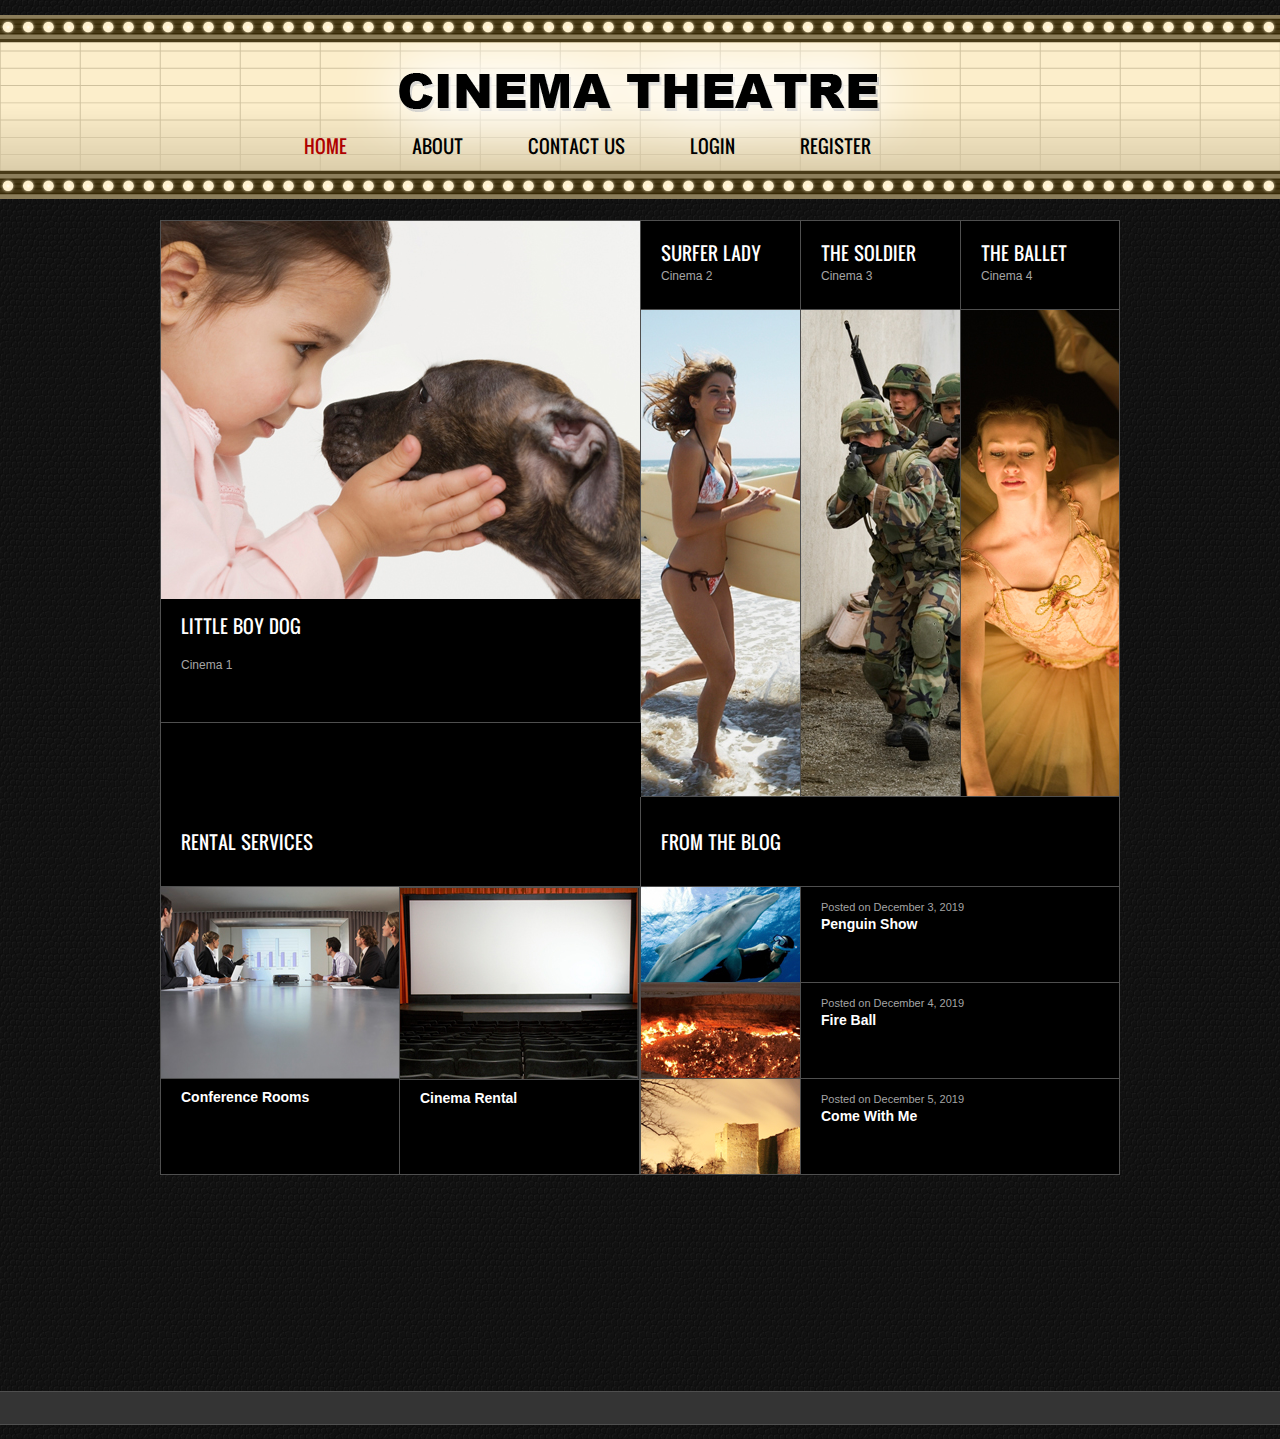
<file: index.html>
<!DOCTYPE html>
<html>
<head>
  <meta charset="UTF-8">
  <title>Cinema Theater</title>
  <link rel="stylesheet" href="css/style.css" type="text/css">
</head>
<body>
  <div id="header">
    <div>
      <a href="index.html" id="logo"><img src="images/logo.png" alt=""></a>
      <ul>
        <li class="selected">
          <a href="index.html">Home</a>
        </li>
        <li>
          <a href="About.html">About</a>
        </li>
        <li>
          <a href="Contact.html">Contact Us</a>
        </li>
        <li>
          <a href="Login.html">Login</a>
        </li>
        <li>
          <a href="Register.html">Register</a>
        </li>
      </ul>
    </div>
  </div>
  <div id="body" class="home">
    <div>
      <div>
        <a href="movies.html"><img src="images/baby-with-dog.jpg" alt=""></a>
        <h2><a href="movies.html">Little Boy Dog</a></h2>
        <p>
          Cinema 1
        </p>
        <a href="movies.html"></a>
      </div>
      <ul>
        <li>
          <h3>Surfer Lady</h3>
          <span>Cinema 2</span> <a href="movies.html"><img src="images/surfer.jpg" alt=""></a>
        </li>
        <li>
          <h3>The Soldier</h3>
          <span>Cinema 3</span> <a href="movies.html"><img src="images/soldiers.jpg" alt=""></a>
        </li>
        <li>
          <h3>The Ballet</h3>
          <span>Cinema 4</span> <a href="movies.html"><img src="images/ballet-dancer.jpg" alt=""></a>
        </li>
      </ul>
    </div>
    <div>
      <div>
        <h3><a href="rentals.html">Rental Services</a></h3>
        <ul>
          <li>
            <a href="rentals.html"><img src="images/conference.jpg" alt=""></a>
            <h4>Conference Rooms</h4>
            <p>
              
            </p>
          </li>
          <li>
            <a href="rentals.html"><img src="images/cinema.jpg" alt=""></a>
            <h4>Cinema Rental</h4>
            <p>
              
            </p>
          </li>
        </ul>
      </div>
      <div>
        <h3><a href="blog.html">From The Blog</a></h3>
        <ul>
          <li>
            <a href="blog.html"><img src="images/trainor.jpg" alt=""></a>
            <div>
              <span>Posted on December 3, 2019 </span>
              <h4>Penguin Show</h4>
              <p>
                
              </p>
            </div>
          </li>
          <li>
            <a href="blog.html"><img src="images/lava.jpg" alt=""></a>
            <div>
              <span>Posted on December 4, 2019</span>
              <h4>Fire Ball</h4>
              <p>
                
              </p>
            </div>
          </li>
          <li>
            <a href="blog.html"><img src="images/castle.jpg" alt=""></a>
            <div>
              <span>Posted on December 5, 2019</span>
              <h4>Come With Me</h4>
              <p>
                
              </p>
            </div>
          </li>
        </ul>
      </div>
    </div>
  </div>
  <div id="footer">
    
    </div>
  </div>
</body>
</html>
</file>
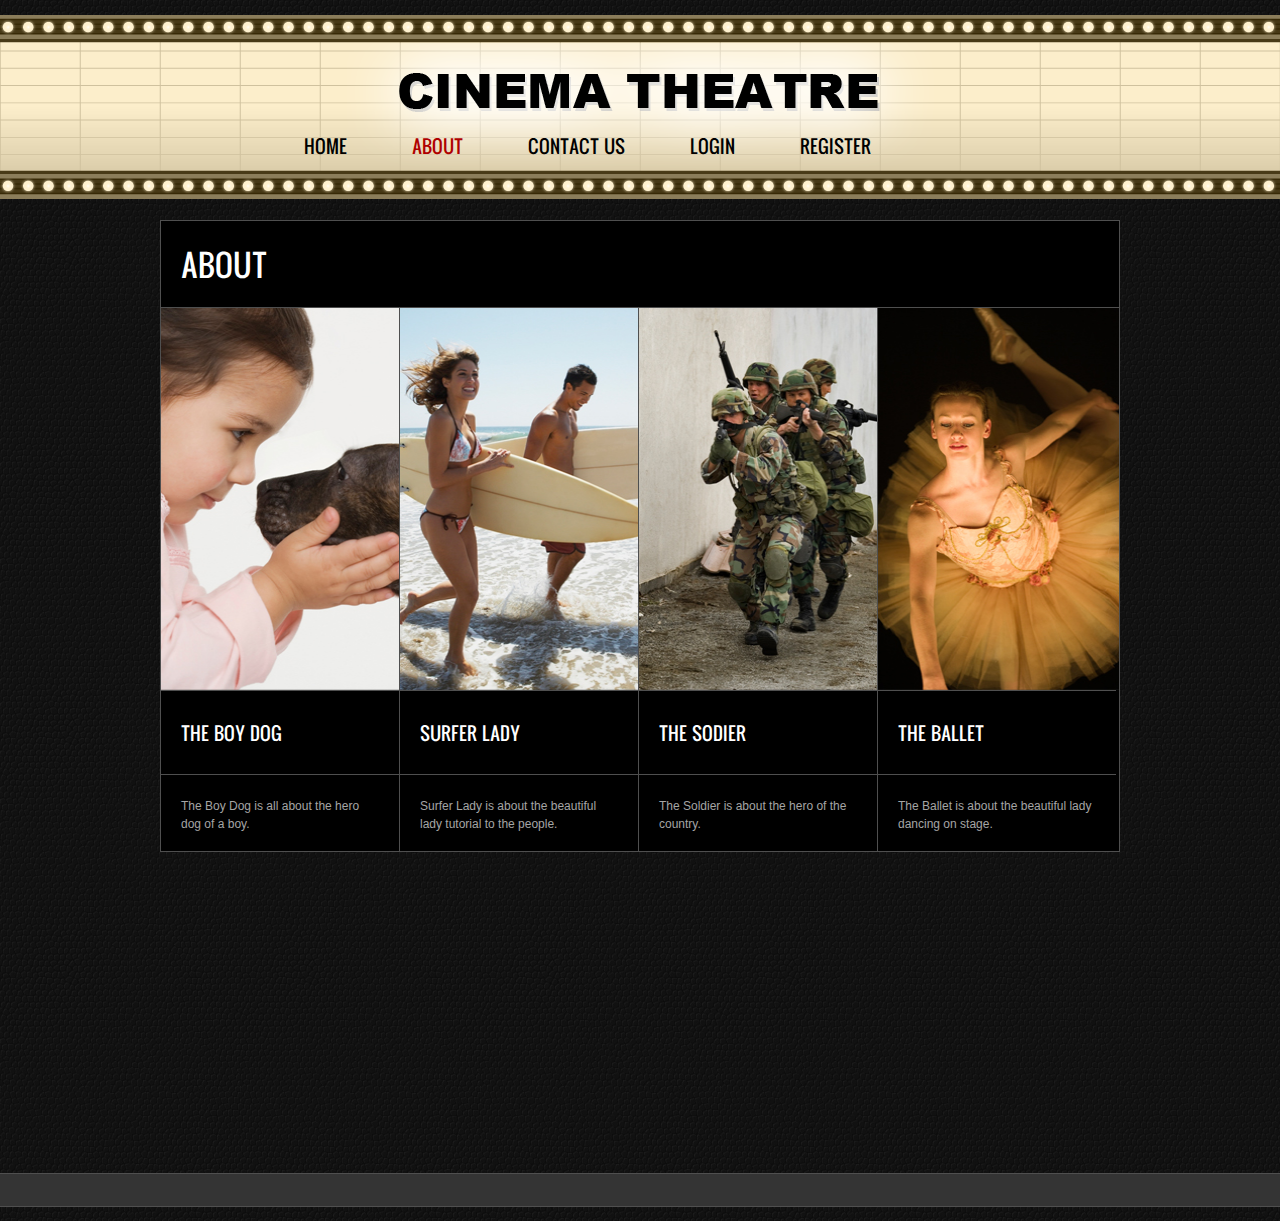
<file: About-details.html>
<!DOCTYPE html>
<html>
<head>
	<meta charset="UTF-8">
	<title>About-details </title>
	<link rel="stylesheet" href="css/style.css" type="text/css">
</head>
<body>
	<div id="header">
		<div>
			<a href="index.html" id="logo"><img src="images/logo.png" alt=""></a>
			<ul>
				<li>
					<a href="index.html">Home</a>
				</li>
				<li class="selected">
					<a href="About.html">About</a>
				<li>
					<a href="Contact.html">Contact Us</a>
				</li>
				<li>
					<a href="Login.html">Login</a>
				</li>
				<li>
					<a href="Register.html">Register</a>
				</li>
				
			</ul>
		</div>
	</div>
	<div id="body" class="movies">
		<h2>About</h2>
		<ul>
			<li>
				<a href="movie-details.html"><img src="images/baby-with-dog2.jpg" alt=""></a>
				<h3>The Boy Dog</h3>
				<p>
					The Boy Dog is all about the hero dog of a boy.
				</p>
				
			</li>
			<li>
				<a href="movie-details.html"><img src="images/surfers.jpg" alt=""></a>
				<h3>Surfer Lady</h3>
				<p>
					Surfer Lady is about the beautiful lady tutorial to the people.
				</p>
				
			</li>
			<li>
				<a href="movie-details.html"><img src="images/soldiers2.jpg" alt=""></a>
				<h3>The Sodier</h3>
				<p>
					The Soldier is about the hero of the country.
				</p>
				
			</li>
			<li>
				<a href="movie-details.html"><img src="images/ballet-dancer2.jpg" alt=""></a>
				<h3>The Ballet</h3>
				<p>
					The Ballet is about the beautiful lady dancing on stage.
				</p>
			
			</li>
		</ul>
	</div>
	<div id="footer">
		
	</div>
</body>
</html>
</file>
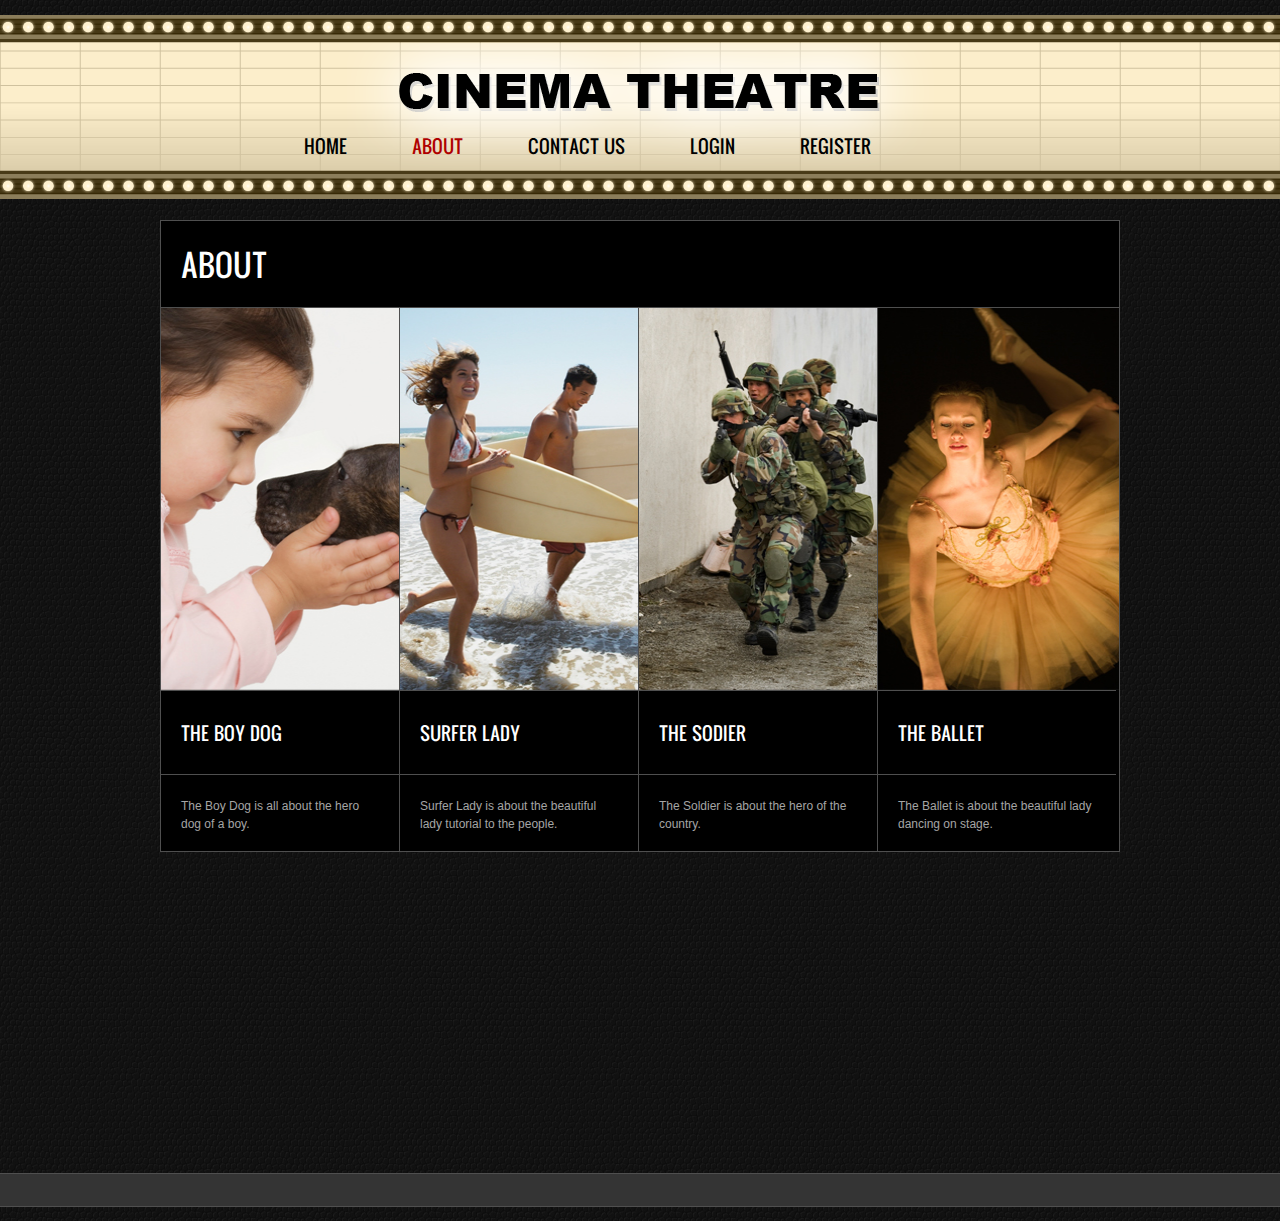
<file: About.html>
<!DOCTYPE html>
<html>
<head>
	<meta charset="UTF-8">
	<title>About </title>
	<link rel="stylesheet" href="css/style.css" type="text/css">
</head>
<body>
	<div id="header">
		<div>
			<a href="index.html" id="logo"><img src="images/logo.png" alt=""></a>
			<ul>
				<li>
					<a href="index.html">Home</a>
				</li>
				<li class="selected">
					<a href="About.html">About</a>
				<li>
					<a href="Contact.html">Contact Us</a>
				</li>
				<li>
					<a href="login.html">Login</a>
				</li>
				<li>
					<a href="Register.html">Register</a>
				</li>
				
			</ul>
		</div>
	</div>
	<div id="body" class="movies">
		<h2>About</h2>
		<ul>
			<li>
				<a href="movie-details.html"><img src="images/baby-with-dog2.jpg" alt=""></a>
				<h3>The Boy Dog</h3>
				<p>
					The Boy Dog is all about the hero dog of a boy.
				</p>
				
			</li>
			<li>
				<a href="movie-details.html"><img src="images/surfers.jpg" alt=""></a>
				<h3>Surfer Lady</h3>
				<p>
					Surfer Lady is about the beautiful lady tutorial to the people.
				</p>
				
			</li>
			<li>
				<a href="movie-details.html"><img src="images/soldiers2.jpg" alt=""></a>
				<h3>The Sodier</h3>
				<p>
					The Soldier is about the hero of the country.
				</p>
				
			</li>
			<li>
				<a href="movie-details.html"><img src="images/ballet-dancer2.jpg" alt=""></a>
				<h3>The Ballet</h3>
				<p>
					The Ballet is about the beautiful lady dancing on stage.
				</p>
			
			</li>
		</ul>
	</div>
	<div id="footer">
		
	</div>
</body>
</html>
</file>
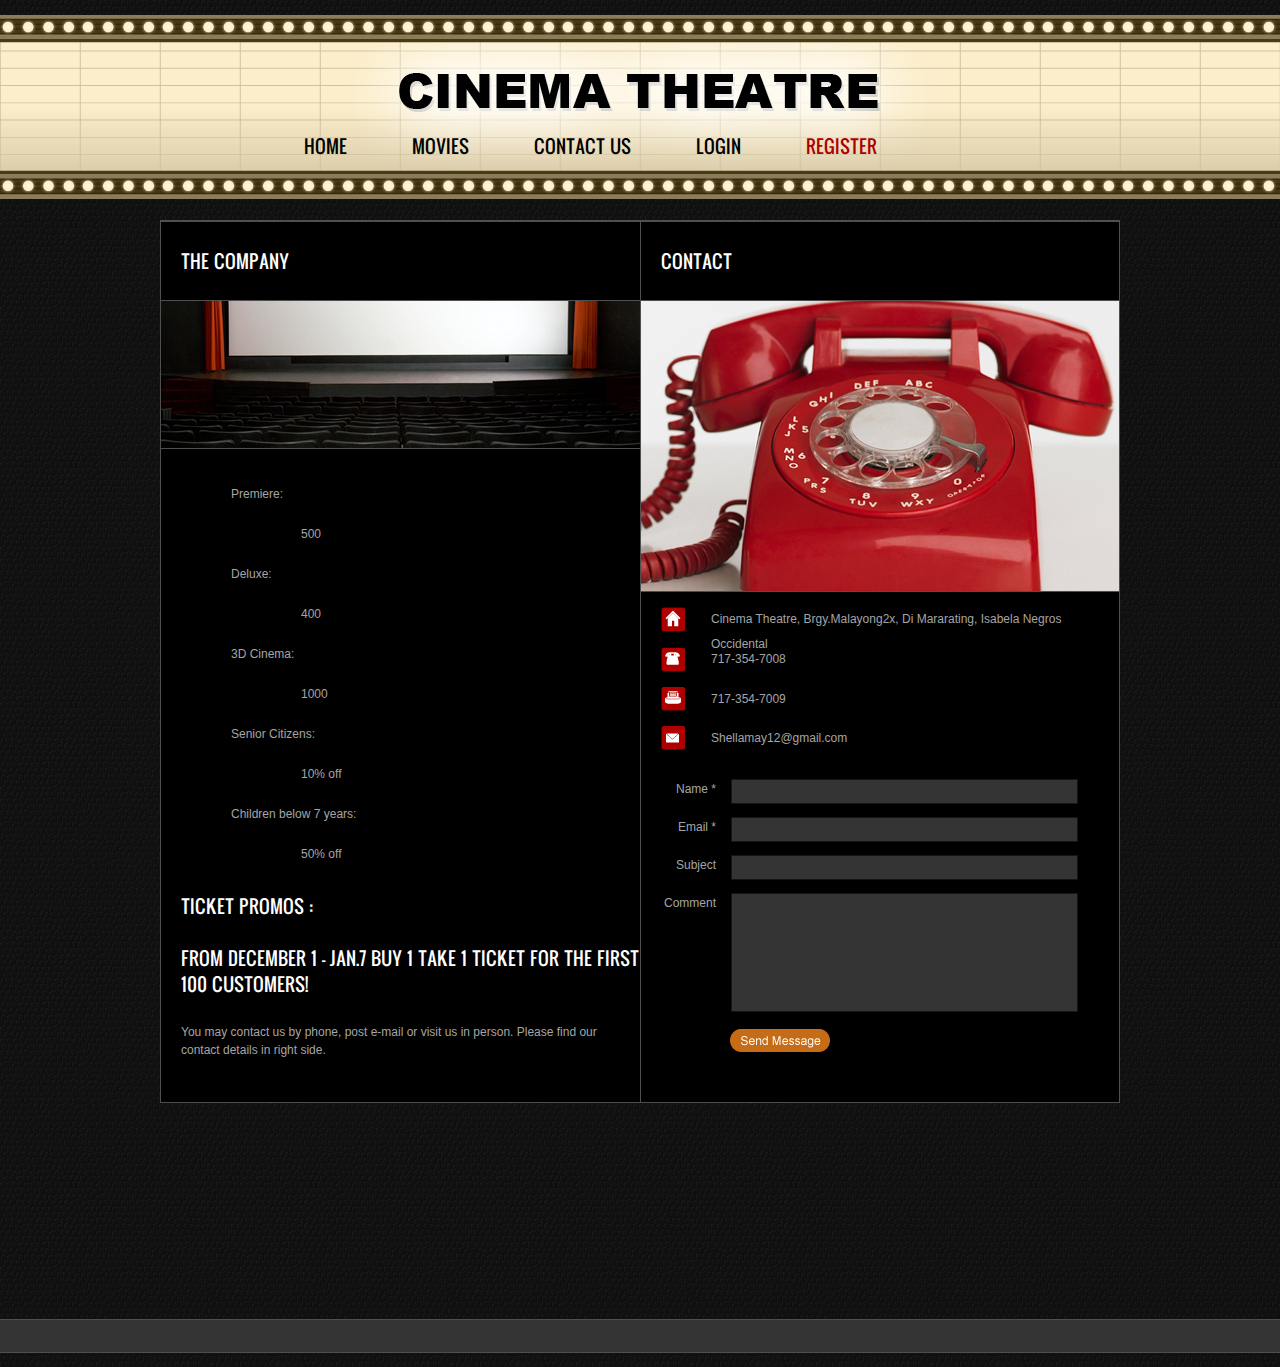
<file: Contact.html>
<!DOCTYPE html>
<html>
<head>
	<meta charset="UTF-8">
	<title>Contact </title>
	<link rel="stylesheet" href="css/style.css" type="text/css">
</head>
<body>
	<div id="header">
		<div>
			<a href="index.html" id="logo"><img src="images/logo.png" alt=""></a>
			<ul>
				<li>
					<a href="index.html">Home</a>
				</li>
				<li>
					<a href="About.html">Movies</a>
				</li>
				<li>
					<a href="Contact.html">Contact Us</a>
				</li>
				<li>
					<a href="login.html">Login</a>
				</li>
				<li class="selected">
					<a href="Register.html">Register</a>
				</li>
			</ul>
		</div>
	</div>
	<div id="body" class="about">
		<div>
			<div>
				<h4>The Company</h4>
				<img src="images/cinema4.jpg" alt=""
				<h3>Ticket Pricing</h3>
				<span>Premiere: <span>500</span></span> <span>Deluxe: <span>400</span></span> <span>3D Cinema: <span>1000</span></span> <span>Senior Citizens: <span>10% off</span></span> <span>Children below 7 years: <span>50% off</span></span>
				<h4>Ticket Promos :</h4>
				<h4>From December 1 - Jan.7 Buy 1 take 1 ticket for the first 100 customers!</h4>
				<p>
					You may contact us by phone, post e-mail or visit us in person.
					Please find our contact details in right side.
					
				</p>
				
			</div>
			<div>
				<h4>Contact</h4>
				<img src="images/retro-telephone.jpg" alt=""> <span class="address">Cinema Theatre, Brgy.Malayong2x, Di Mararating, Isabela Negros Occidental</span> <span class="phone-num">717-354-7008</span> <span class="fax-num">717-354-7009</span> <span class="email">Shellamay12@gmail.com</span>
				<form action="index.html">
					<label for="name"><span>Name *</span>
						<input type="text" id="name">
					</label>
					<label for="email"><span>Email *</span>
						<input type="text" id="email">
					</label>
					<label for="subject"><span>Subject</span>
						<input type="text" id="subject">
					</label>
					<label for="comment"><span class="comment">Comment</span>
						<textarea name="comment" id="comment" cols="30" rows="10"></textarea>
					</label>
					<input type="submit" value="">
				</form>
			</div>
		</div>
	</div>
	<div id="footer">
		
		</div>
	</div>
</body>
</html>
</file>
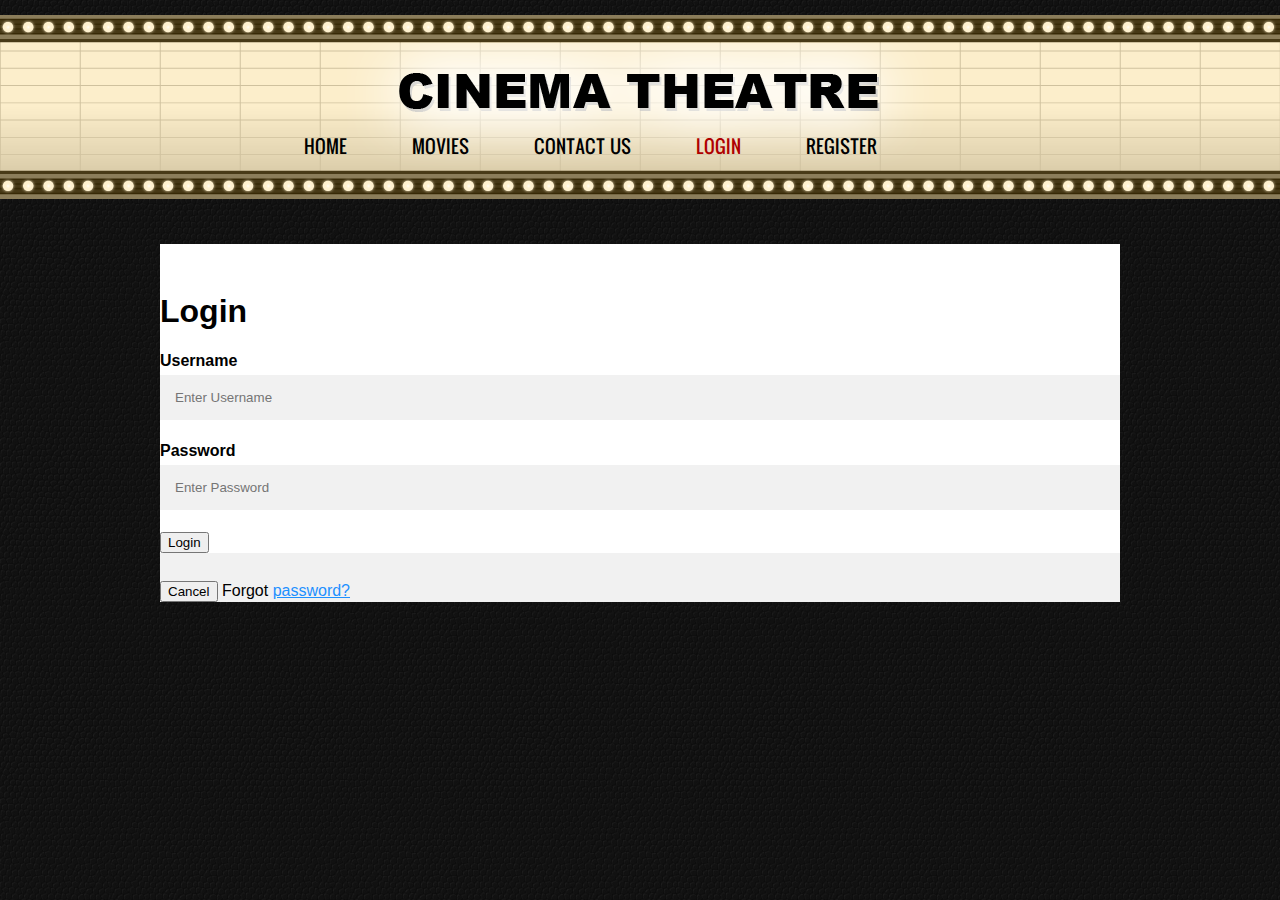
<file: Login.html>
<!DOCTYPE>
<html>
<head>
	<meta charset="UTF-8">
	<title>Login </title>
	<link rel="stylesheet" href="css/style.css" type="text/css">
</head>
<body>
	<div id="header">
		<div>
			<a href="index.html" id="logo"><img src="images/logo.png" alt=""></a>
			<ul>
				<li>
					<a href="index.html">Home</a>
				</li>
				<li>
					<a href="About.html">Movies</a>
				</li>
				<li>
					<a href="Contact.html">Contact Us</a>
				</li>
				<li class="selected">
					<a href="Login.html">Login</a>
				</li>
				<li>
					<a href="Register.html">Register</a>
				</li>
			</ul>
		</div>
<br><br><br><br>
<style>
body {
  font-family: Arial, Helvetica, sans-serif;
  background-color: Black;
}

* {
  box-sizing: border-box;
}

/* Add padding to containers */
.container {
  padding: 16px;
  background-color: white;
}

/* Full-width input fields */
input[type=text], input[type=password] {
  width: 100%;
  padding: 15px;
  margin: 5px 0 22px 0;
  display: inline-block;
  border: none;
  background: #f1f1f1;
}

input[type=text]:focus, input[type=password]:focus {
  background-color: #ddd;
  outline: none;
}

/* Overwrite default styles of hr */
hr {
  border: 1px solid #f1f1f1;
  margin-bottom: 25px;
}

/* Set a style for the submit button */
.registerbtn {
  background-color: #4CAF50;
  color: white;
  padding: 16px 20px;
  margin: 8px 0;
  border: none;
  cursor: pointer;
  width: 100%;
  opacity: 0.9;
}

.registerbtn:hover {
  opacity: 1;
}

/* Add a blue text color to links */
a {
  color: dodgerblue;
}

/* Set a grey background color and center the text of the "sign in" section */
.signin {
  background-color: #f1f1f1;
  text-align: center;
}
</style>
</head>
<body>

<form action="/action_page.php">
  <div class="container">
  	 <h1>Login</h1>
    <label for="uname"><b>Username</b></label>
    <input type="text" placeholder="Enter Username" name="uname" required>

    <label for="psw"><b>Password</b></label>
    <input type="password" placeholder="Enter Password" name="psw" required>
        
    <button type="submit">Login</button>
    
  </div>

  <div class="container" style="background-color:#f1f1f1">
    <button type="button" class="cancelbtn">Cancel</button>
    <span class="psw">Forgot <a href="#">password?</a></span>
  </div>
 
</form>

</body>
</html>
</file>
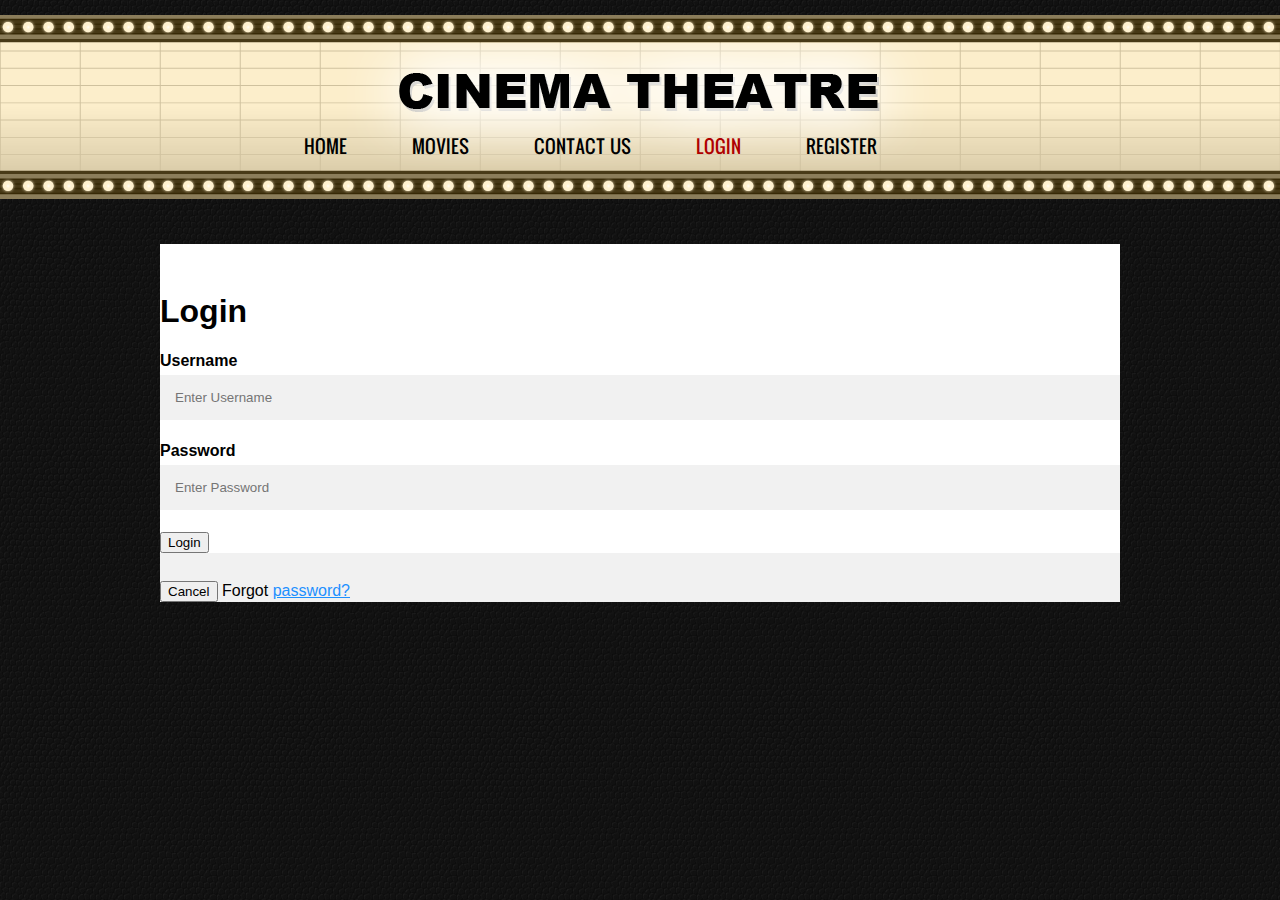
<file: login.html>
<!DOCTYPE>
<html>
<head>
	<meta charset="UTF-8">
	<title>Login </title>
	<link rel="stylesheet" href="css/style.css" type="text/css">
</head>
<body>
	<div id="header">
		<div>
			<a href="index.html" id="logo"><img src="images/logo.png" alt=""></a>
			<ul>
				<li>
					<a href="index.html">Home</a>
				</li>
				<li>
					<a href="About.html">Movies</a>
				</li>
				<li>
					<a href="Contact.html">Contact Us</a>
				</li>
				<li class="selected">
					<a href="login.html">Login</a>
				</li>
				<li>
					<a href="Register.html">Register</a>
				</li>
			</ul>
		</div>
<br><br><br><br>
<style>
body {
  font-family: Arial, Helvetica, sans-serif;
  background-color: Black;
}

* {
  box-sizing: border-box;
}

/* Add padding to containers */
.container {
  padding: 16px;
  background-color: white;
}

/* Full-width input fields */
input[type=text], input[type=password] {
  width: 100%;
  padding: 15px;
  margin: 5px 0 22px 0;
  display: inline-block;
  border: none;
  background: #f1f1f1;
}

input[type=text]:focus, input[type=password]:focus {
  background-color: #ddd;
  outline: none;
}

/* Overwrite default styles of hr */
hr {
  border: 1px solid #f1f1f1;
  margin-bottom: 25px;
}

/* Set a style for the submit button */
.registerbtn {
  background-color: #4CAF50;
  color: white;
  padding: 16px 20px;
  margin: 8px 0;
  border: none;
  cursor: pointer;
  width: 100%;
  opacity: 0.9;
}

.registerbtn:hover {
  opacity: 1;
}

/* Add a blue text color to links */
a {
  color: dodgerblue;
}

/* Set a grey background color and center the text of the "sign in" section */
.signin {
  background-color: #f1f1f1;
  text-align: center;
}
</style>
</head>
<body>

<form action="/action_page.php">
  <div class="container">
  	 <h1>Login</h1>
    <label for="uname"><b>Username</b></label>
    <input type="text" placeholder="Enter Username" name="uname" required>

    <label for="psw"><b>Password</b></label>
    <input type="password" placeholder="Enter Password" name="psw" required>
        
    <button type="submit">Login</button>
    
  </div>

  <div class="container" style="background-color:#f1f1f1">
    <button type="button" class="cancelbtn">Cancel</button>
    <span class="psw">Forgot <a href="#">password?</a></span>
  </div>
 
</form>

</body>
</html>
</file>
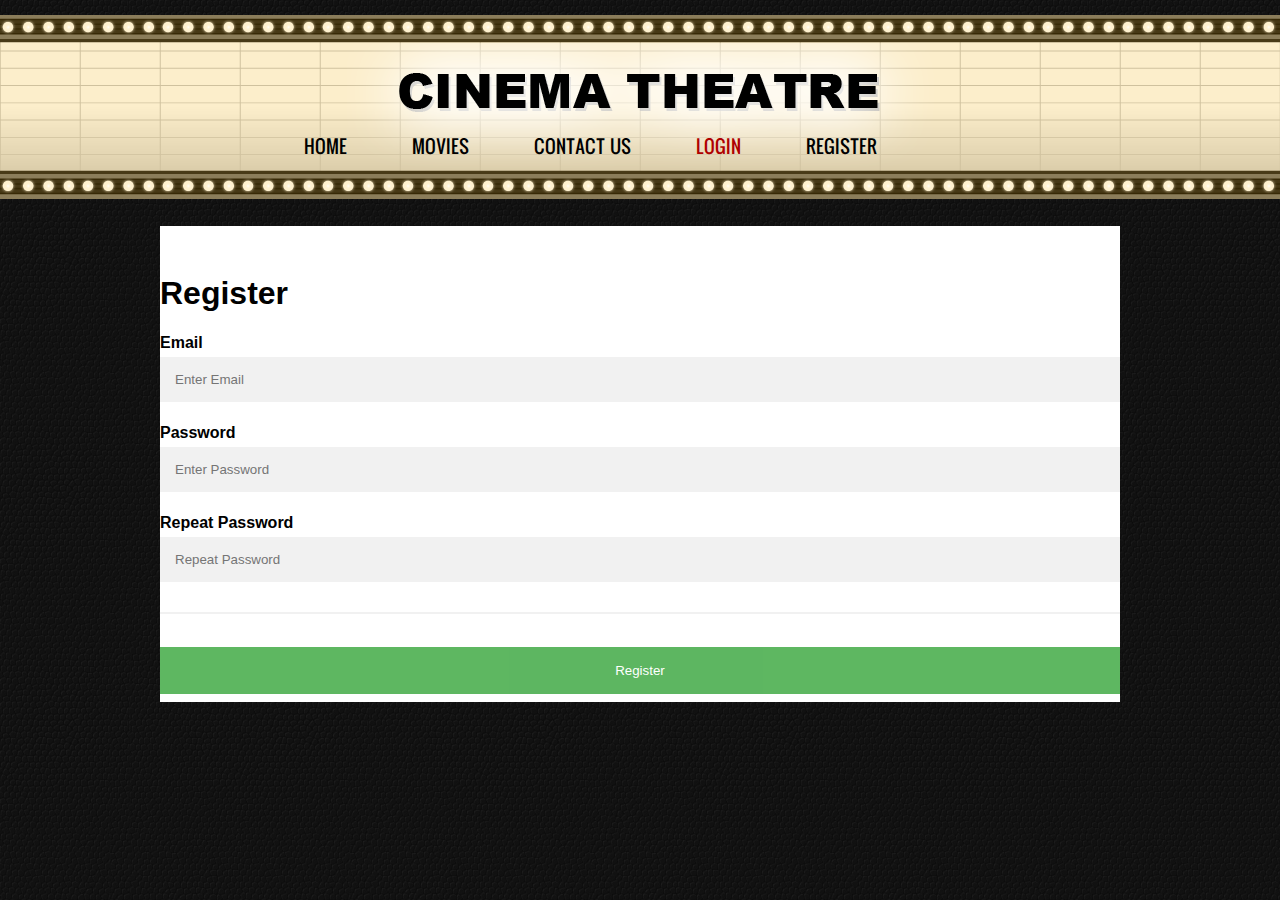
<file: Register.html>
<!DOCTYPE>
<html>
<head>
	<meta charset="UTF-8">
	<title> Register </title>
	<link rel="stylesheet" href="css/style.css" type="text/css">
</head>
<body>
	<div id="header">
		<div>
			<a href="index.html" id="logo"><img src="images/logo.png" alt=""></a>
			<ul>
				<li>
					<a href="index.html">Home</a>
				</li>
				<li>
					<a href="About.html">Movies</a>
				</li>
				<li>
					<a href="Contact.html">Contact Us</a>
				</li>
				<li class="selected">
					<a href="Login.html">Login</a>
				</li>
				<li>
					<a href="Register.html">Register</a>
				</li>
			</ul>
		</div>

<br><br><br>
<style>
body {
  font-family: Arial, Helvetica, sans-serif;
  background-color: black;
}

* {
  box-sizing: border-box;
}

/* Add padding to containers */
.container {
  padding: 16px;
  background-color: white;
}

/* Full-width input fields */
input[type=text], input[type=password] {
  width: 100%;
  padding: 15px;
  margin: 5px 0 22px 0;
  display: inline-block;
  border: none;
  background: #f1f1f1;
}

input[type=text]:focus, input[type=password]:focus {
  background-color: #ddd;
  outline: none;
}

/* Overwrite default styles of hr */
hr {
  border: 1px solid #f1f1f1;
  margin-bottom: 25px;
}

/* Set a style for the submit button */
.registerbtn {
  background-color: #4CAF50;
  color: white;
  padding: 16px 20px;
  margin: 8px 0;
  border: none;
  cursor: pointer;
  width: 100%;
  opacity: 0.9;
}

.registerbtn:hover {
  opacity: 1;
}

/* Add a blue text color to links */
a {
  color: dodgerblue;
}

/* Set a grey background color and center the text of the "sign in" section */
.signin {
  background-color: #f1f1f1;
  text-align: center;
}
</style>
</head>
<body>

<form action="/action_page.php">
  <div class="container">
    <h1>Register</h1>

   

    <label for="email"><b>Email</b></label>
    <input type="text" placeholder="Enter Email" name="email" required>

    <label for="psw"><b>Password</b></label>
    <input type="password" placeholder="Enter Password" name="psw" required>

    <label for="psw-repeat"><b>Repeat Password</b></label>
    <input type="password" placeholder="Repeat Password" name="psw-repeat" required>
    <hr>
    

    <button type="submit" class="registerbtn">Register</button>
  </div>
  
 
</form>

</body>
</html>
</file>
<file: css/style.css>
@font-face {
	font-family: 'oswaldregular';
	src: url('../fonts/oswald-webfont.eot');
	src: url('../fonts/oswald-webfont.eot?#iefix') format('embedded-opentype'),  url('../fonts/oswald-webfont.woff') format('woff'),  url('../fonts/oswald-webfont.ttf') format('truetype'),  url('../fonts/oswald-webfont.svg#oswaldregular') format('svg');
	font-weight: normal;
	font-style: normal;
}
/*------------------------- Layout styles ------------------------*/
body {
	margin:0;
	font-family:Arial, Helvetica, sans-serif;
	background: url(../images/bg-body.jpg);
}
a {
	outline:none;
}
a img {
	border:0;
	display:block;
}
p a:hover {
	color:#e5e5e5!important;
}
/*------------------------- Header ---------------------------*/
#header {
	background:url(../images/bg-header.png) repeat-x;
	height:184px;
	margin:15px 0 0;
}
#header div {
	margin:0 auto;
	padding:28px 0 0;
	position:relative;
	width:960px;
}
#header div a#logo {
	display:block;
	height:129px;
	margin:0 auto;
	width:587px;
}
#header div ul {
	height:100px;
	left:144px;
	list-style:none;
	margin:0;
	overflow:hidden;
	padding:0;
	position:absolute;
	top:119px;
}
#header div ul li:first-child {
	margin:0;
}
#header div ul li {
	float:left;
	height:66px;
	margin:0 0 0 65px;
	text-align:left;
	position:relative;
}
#header div ul li a {
	color:#000;
	font-family:oswaldregular;
	font-size:18px;
	line-height:24px;
	text-decoration:none;
	text-transform:uppercase;
}
#header div ul li.selected a, #header div ul li a:hover {
	color:#af0000;
}
#header div ul li ul {
	height:auto;
	left:-99999px;
	overflow:hidden;
	position:absolute;
	top:37px;
	width:115px;
}
#header div ul li:hover ul {
	left:0;
	top:37px;
}
#header div ul li ul li {
	background:none #343434;
	border:1px solid #4f4f4f;
	float:none;
	height:29px;
	margin:-1px 0 0;
	padding:0 12px;
	position:relative;
	width:auto;
	z-index:1000;
}
#header div ul li ul li:hover {
	background:none #af0000;
}
#header div ul li ul li:hover {
	left:0;
	top:0;
}
#header div ul li ul li a {
	color:#a5a5a5!important;
	font-family:Arial, Helvetica, sans-serif;
	font-size:12px;
	line-height:28px;
	text-transform:none;
}
#header div ul li ul li.selected a, #header div ul li ul li a:hover {
	color:#fff!important;
}
/*------------------------- Body ---------------------------*/
#body {
	background:none #000;
	margin-top:21px!important;
}
#body.home {
	border:1px solid #4f4f4f;
	margin:0 auto;
	width:958px;
}
#body.home div:first-child {
	overflow:hidden;
}
#body.home div:first-child div:first-child {
	border-bottom:1px solid #4f4f4f;
	border-right:1px solid #4f4f4f;
	float:left;
	padding:0 0 13px;
	width:479px;
}
#body.home div:first-child div:first-child h2 {
	margin:13px 0 0 20px;
}
#body.home div:first-child div:first-child h2 a {
	color:#fff;
	font-family:oswaldregular;
	font-size:18px;
	font-style:normal;
	font-weight:400;
	line-height:18px;
	margin:0;
	text-decoration:none;
	text-transform:uppercase;
}
#body.home div:first-child div:first-child p {
	color:#a5a5a5;
	font-size:12px;
	line-height:18px;
	margin:16px 0;
	padding:0 30px 0 20px;
}
#body.home div:first-child div:first-child p a {
	color:#a5a5a5;
	font-style:normal;
	margin:0;
	text-decoration:underline;
}
#body.home div:first-child div:first-child a {
	color:#af0000;
	font-size:12px;
	font-style:italic;
	line-height:18px;
	margin:0 0 0 20px;
	text-decoration:none;
}
#body.home div:first-child div:first-child a:hover {
	color:#ff0000;
	text-decoration:none!important;
}
#body.home div:first-child ul {
	border-bottom:1px solid #4f4f4f;
	list-style:none;
	margin:0;
	overflow:hidden;
	padding:0;
}
#body.home div:first-child ul li:first-child {
	border:none;
}
#body.home div:first-child ul li {
	border-left:1px solid #4f4f4f;
	float:left;
	width:auto;
}
#body.home div:first-child ul li h3 {
	margin:23px 0 5px 20px;
}
#body.home div:first-child ul li span {
	color:#a5a5a5;
	display:block;
	font-size:12px;
	line-height:18px;
	margin:1px 0 24px 20px;
}
#body.home div:first-child ul li a img {
	border-top:1px solid #4f4f4f;
}
#body.home div {
	border-bottom:none;
	overflow:hidden;
}
#body.home div div:first-child {
	border-bottom:none;
	border-right:1px solid #4f4f4f;
	float:left;
	width:479px;
}
#body.home div div:first-child ul {
	border-bottom:none;
}
#body.home div div:first-child ul li:first-child {
	width:238px;
}
#body.home div div:first-child ul li {
	border-right:1px solid #4f4f4f;
	min-height:287px;
	padding:0;
	width:239px;
}
#body.home div div:first-child ul li a {
	display:block;
	float:none;
}
#body.home div div:first-child ul li a img {
	border-bottom:1px solid #4f4f4f;
}
#body.home div div:first-child ul li h4 {
	margin:9px 30px 0 20px;
}
#body.home div div:first-child ul li h4 {
	color:#fff;
	float:none;
	font-size:14px;
	font-style:normal;
	font-weight:700;
	line-height:18px;
	text-decoration:none;
}
#body.home div div:first-child ul li p {
	color:#a5a5a5;
	font-size:12px;
	line-height:18px;
	margin:1px 30px 0 20px;
}
#body.home div div:first-child ul li p a {
	color:#a5a5a5;
	display:inline;
	float:none;
	font-style:normal;
	margin:0;
	text-decoration:underline;
}
#body.home div div {
	float:left;
	width:478px;
}
#body.home div div h3 a {
	color:#FFF;
	font-family:oswaldregular;
	font-size:18px;
	font-style:normal;
	font-weight:400;
	line-height:18px;
	text-decoration:none;
	text-transform:uppercase;
}
#body.home div div ul {
	list-style:none;
	margin:0;
	padding:0;
}
#body.home div div ul li {
	border-top:1px solid #4f4f4f;
	overflow:hidden;
}
#body.home div div ul li a {
	display:block;
	float:left;
	margin:0 20px 0 0;
}
#body.home div div ul li a img {
	border-right:1px solid #4f4f4f;
}
#body.home div div ul li div {
	width:298px;
}
#body.home div div ul li div span {
	color:#a5a5a5;
	display:block;
	font-size:11px;
	line-height:18px;
	margin:11px 0 0;
}
#body.home div div ul li div h4 {
	color:#fff;
	float:none;
	font-size:14px;
	line-height:16px;
	text-decoration:none;
}
#body.home div div ul li div p {
	color:#a5a5a5;
	font-size:12px;
	line-height:18px;
	margin:2px 0 0;
}
#body.home div div ul li div p a {
	color:#a5a5a5;
	display:inline;
	float:none;
	margin:0;
	text-decoration:underline;
}
#body.home div div ul li div p a.more {
	color:#AF0000;
	display:inline;
	float:none;
	font-size:12px;
	font-style:italic;
	line-height:18px;
	text-decoration:none;
}
#body.home div div ul li div p a.more:hover {
	color:#ff0000!important;
	text-decoration:none!important;
}
#body.movies {
	border:1px solid #4f4f4f;
	margin:0 auto 152px;
	overflow:hidden;
	width:958px;
}
#body.movies h2 {
	color:#fff;
	font-family:oswaldregular;
	font-size:30px;
	font-weight:400;
	margin:21px 0;
	padding:0 0 0 20px;
	text-transform:uppercase;
}
#body.movies ul {
	list-style:none;
	margin:0;
	overflow:hidden;
	padding:0;
}
#body.movies ul li:first-child {
	border-left:none;
}
#body.movies ul li {
	border-left:1px solid #4f4f4f;
	float:left;
	width:238px;
}
#body.movies ul li a:first-child img {
	border-top:1px solid #4f4f4f;
	height:382px;
	width:241px;
}
#body.movies ul li h3 {
	border-bottom:1px solid #4f4f4f;
	border-top:1px solid #4f4f4f;
	display:block;
	margin:0;
	padding:33px 0 32px 20px;
	color: #FFFFFF;
	font-family: oswaldregular;
	font-size: 18px;
	font-style: normal;
	font-weight: 400;
	line-height: 18px;
	text-transform:uppercase;
}
#body.movies ul li h3 a {
	color:#FFF;
	font-family:oswaldregular;
	font-size:18px;
	font-style:normal;
	font-weight:400;
	line-height:18px;
	margin:0;
	text-decoration:none;
	text-transform:uppercase;
}
#body.movies ul li p {
	color:#A5A5A5;
	font-size:12px;
	line-height:18px;
	margin:2px 0 0;
	padding:20px 20px 18px;
}
#body.movies ul li p a {
	color:#A5A5A5;
	display:inline;
	font-style:normal;
	margin:0;
	text-decoration:underline;
}
#body.movies ul li a {
	color:#AF0000;
	display:block;
	font-size:12px;
	font-style:italic;
	line-height:18px;
	margin:0 0 13px 20px;
	text-decoration:none;
}
#body.movies ul li a:hover {
	color:#ff0000;
}
#body.movies img {
	border-top:1px solid #4F4F4F;
	display:block;
}
#body.movies div {
	float:left;
	min-height:333px;
	padding:0 0 20px;
	width:478px;
}
#body.movies div h3 {
	border-bottom:1px solid #4F4F4F;
	border-top:1px solid #4F4F4F;
	color:#FFF;
	display:block;
	font-family:oswaldregular;
	font-size:18px;
	font-style:normal;
	font-weight:400;
	line-height:18px;
	margin:0;
	padding:33px 0 32px 20px;
	text-decoration:none;
	text-transform:uppercase;
}
#body.movies div p {
	color:#A5A5A5;
	font-size:12px;
	line-height:18px;
	margin:25px 0 0;
	padding:0 25px 0 20px;
}
#body.movies div.section {
	border-left:1px solid #4F4F4F;
	width:479px;
}
#body.movies div.section span {
	color:#fff;
	display:block;
	font-family:Arial, Helvetica, sans-serif;
	font-size:12px;
	line-height:18px;
	margin:25px 0 18px 20px;
}
#body.movies div.section p {
	margin:0 0 20px;
}
#body.movies div.section p span {
	display:inline;
	margin:0;
}
#body.ticket-info {
	border:1px solid #4F4F4F;
	margin:0 auto 152px;
	overflow:hidden;
	width:958px;
}
#body.ticket-info div.section {
	border-bottom:1px solid #4F4F4F;
	border-top:1px solid #4F4F4F;
	overflow:hidden;
}
#body.ticket-info div.section div.first {
	width:233px;
}
#body.ticket-info div.section div {
	border-left:1px solid #4F4F4F;
	float:left;
	min-height:285px;
	width:auto;
}
#body.ticket-info div.section div.second {
	width:240px;
}
#body.ticket-info div.section div.last h3 {
	margin-bottom:25px!important;
}
#body.ticket-info div.section div:first-child span {
	background:none;
	color:#fff;
	display:block;
	font-family:inherit;
	font-size:12px;
	height:auto;
	line-height:18px;
	margin:9px 0 0;
	padding:0 40px 0 20px;
	text-align:left;
	width:auto;
}
#body.ticket-info div.section div:first-child span span {
	color:#a5a5a5;
	display:inline-block;
	padding:0;
}
#body.ticket-info div.section div h3 {
	border-bottom:1px solid #4F4F4F;
	color:#FFF;
	display:block;
	font-family:oswaldregular;
	font-size:18px;
	font-weight:400;
	line-height:18px;
	margin:31px 0 0;
	padding:0 0 38px 20px;
	text-transform:uppercase;
}
#body.ticket-info div.section div h4 {
	color:#af0000;
	font-family:oswaldregular;
	font-size:18px;
	font-weight:400;
	line-height:36px;
	margin:10px 0 0;
	padding:0 20px;
	text-transform:uppercase;
	width:200px;
}
#body.ticket-info div.section div div {
	border:medium none;
	float:none;
	margin:0 0 10px;
	min-height:0;
	overflow:hidden;
	padding:0 20px;
	width:443px;
}
#body.ticket-info div.section div div span {
	background:none #af0000;
	border-radius:5px;
	color:#fff;
	display:inline-block;
	float:left;
	font-family:oswaldregular;
	font-size:18px;
	height:28px;
	line-height:26px;
	margin:0 20px 0 0;
	text-align:center;
	width:28px;
}
#body.ticket-info div.section div div div {
	float:left;
	min-height:0;
	padding:0;
	width:auto;
}
#body.ticket-info div.section div div div p {
	color:#A5A5A5;
	font-size:12px;
	line-height:18px;
	margin:0;
	padding:0;
	width:395px;
}
#body.ticket-info div.article {
	border-right:1px solid #4F4F4F;
	float:left;
	min-height:540px;
	padding:0 0 22px;
	width:474px;
}
#body.ticket-info div.news {
	float:left;
	min-height:540px;
	padding:0 0 22px;
	width:483px;
}
#body.ticket-info div.news img {
	border-bottom:1px solid #4F4F4F;
	display:block;
}
#body.ticket-info div.news a {
	background:url(../images/interface.png) no-repeat -101px 0;
	display:block;
	height:24px;
	margin:0 0 0 20px;
	text-indent:-99999px;
	width:160px;
}
#body.ticket-info div.news a:hover {
	background:url(../images/interface.png) no-repeat -101px -25px;
}
#body.rentals {
	border:1px solid #4F4F4F;
	margin:0 auto 428px;
	overflow:hidden;
	width:958px;
}
#body.rentals ul {
	border-top:1px solid #4F4F4F;
	list-style:none;
	margin:0;
	overflow:hidden;
	padding:0;
}
#body.rentals ul li {
	border-left:1px solid #4F4F4F;
	float:left;
	min-height:485px;
	padding:0 0 16px;
	width:auto;
}
#body.rentals ul li a img {
	border-bottom:1px solid #4F4F4F;
}
#body.rentals ul li h4 {
	color:#fff;
	display:inline-block;
	font-size:14px;
	font-weight:400;
	line-height:18px;
	margin:15px 0 1px;
	padding:0 20px;
}
#body.rentals ul li p {
	color:#a5a5a5;
	font-size:12px;
	line-height:18px;
	margin:0 0 2px;
	padding:0 20px;
	width:198px;
}
#body.rentals ul li span {
	color:#a5a5a5;
	display:block;
	font-size:12px;
	line-height:18px;
	padding:0 20px;
	width:198px;
}
#body.about {
	border:1px solid #4F4F4F;
	margin:0 auto 47px;
	overflow:hidden;
	width:958px;
}
#body.about div {
	border-top:1px solid #4F4F4F;
	overflow:hidden;
}
#body.about div div:first-child {
	border-left:0;
	border-top:0;
	width:479px;
}
#body.about div div:first-child h3 {
	color:#fff;
	font-size:12px;
	font-weight:400;
	line-height:18px;
	margin:0;
	padding:20px;
}
#body.about div div:first-child p {
	color:#a5a5a5;
	font-size:12px;
	line-height:18px;
	margin:0;
	padding:0 20px;
}
#body.about div div {
	border-left:1px solid #4F4F4F;
	border-top:0 none;
	float:left;
	min-height:860px;
	padding:0 0 20px;
	width:478px;
}
#body.about div div h4 {
	color:#FFF;
	font-family:oswaldregular;
	font-size:18px;
	font-weight:400;
	margin:26px 0;
	padding:0 0 0 20px;
	text-transform:uppercase;
}
#body.about div div img {
	border-bottom:1px solid #4F4F4F;
	border-top:1px solid #4F4F4F;
	display:block;
}
#body.about div div span {
	color:#a5a5a5;
	display:block;
	font-family:inherit;
	font-size:12px;
	line-height:25px;
	margin:15px 25px 0 20px;
	padding:0 0 0 50px;
}
#body.about div div span.address {
	background:url(../images/icon-address.png) no-repeat left 0;
	height:25px;
}
#body.about div div span.phone-num {
	background:url(../images/icon-phone-num.png) no-repeat left 0;
	height:25px;
}
#body.about div div span.fax-num {
	background:url(../images/icon-fax.png) no-repeat left 0;
	height:24px;
}
#body.about div div span.email {
	background:url(../images/icon-email.png) no-repeat left 0;
	height:24px;
}
#body.about div div form {
	padding:29px 32px 0 20px;
}
#body.about div div form label {
	display:block;
	padding:0 0 17px;
	position:relative;
	overflow:hidden;
}
#body.about div div form label span {
	color:#a5a5a5;
	display:inline-block;
	font-family:inherit;
	font-size:12px;
	line-height:21px;
	margin:0 15px 0 0;
	padding:0;
	text-align:right;
	width:55px;
}
#body.about div div form label span.comment {
	position:absolute;
}
#body.about div div form label input {
	background:none #343434;
	border:1px solid #151515;
	color:#a5a5a5;
	cursor:text;
	font-family:Arial, Helvetica, sans-serif;
	font-size:12px;
	height:auto;
	margin:0;
	padding:5px 5px 4px;
	position:absolute;
	width:335px;
}
#body.about div div form label textarea {
	background:none #343434;
	border:1px solid #151515;
	color:#a5a5a5;
	font-family:Arial, Helvetica, sans-serif;
	font-size:12px;
	height:107px;
	margin:0 9px 0 69px;
	margin:0 5px 0 69px\9;/* Needed for IE9 and old versions */
	overflow:auto;
	float:right;
	padding:5px;
	resize:none;
	width:335px;
	float:right;
}
#body.about div div form input {
	background:url(../images/interface.png) no-repeat 0 0;
	border:0;
	cursor:pointer;
	height:23px;
	margin:0 0 0 69px;
	padding:0;
	width:100px;
}
#body.about div div form > input:hover {
	background:url(../images/interface.png) no-repeat 0 -24px;
}
#body.blog {
	border:1px solid #4F4F4F;
	margin:0 auto 175px;
	overflow:hidden;
	width:958px;
}
#body.blog ul:first-child {
	float:left;
	list-style:none;
	margin:0;
	padding:0;
	width:722px;
}
#body.blog ul:first-child li:first-child {
	border-top:none;
}
#body.blog ul:first-child li {
	border-top:1px solid #4F4F4F;
	overflow:hidden;
}
#body.blog ul:first-child li a:first-child {
	display:block;
	float:left;
	height:244px;
}
#body.blog ul:first-child li a:first-child img {
	background:none;
	display:block;
}
#body.blog ul:first-child li div {
	border-left:1px solid #4F4F4F;
	border-right:1px solid #4F4F4F;
	float:left;
	min-height:229px;
	padding:0 0 15px;
	width:481px;
}
#body.blog ul:first-child li div div {
	border:0;
	border-bottom:1px solid #4F4F4F;
	float:none;
	min-height:0;
	overflow:hidden;
	padding:29px 20px 19px;
	width:auto;
}
#body.blog ul:first-child li div div h4 {
	border:none;
	margin:0 0 5px;
	padding:0;
}
#body.blog ul:first-child li div div h4 a:first-child {
	color:#fff;
	float:none;
	font-family:oswaldregular;
	font-size:18px;
	font-weight:400;
	height:auto;
	line-height:18px;
	text-decoration:none;
	text-transform:uppercase;
}
#body.blog ul:first-child li div div h4 a:first-child:hover {
	color:#af0000;
	text-decoration:none!important;
}
#body.blog ul:first-child li div div span {
	color:#a5a5a5;
	float:left;
	font-size:12px;
	line-height:18px;
}
#body.blog ul:first-child li div div span a {
	color:#A5A5A5;
	display:inline!important;
	float:none!important;
	font-style:normal;
	margin:0;
	text-decoration:underline;
}
#body.blog ul:first-child li div div span a:hover,#body.blog ul:first-child li div div a:hover {
	color:#e5e5e5;
	text-decoration:underline!important;
}
#body.blog ul:first-child li div div a {
	color:#A5A5A5;
	float:right;
	font-size:12px;
	font-style:normal;
	line-height:18px;
	margin:0;
	text-decoration:underline;
}
#body.blog ul:first-child li div p {
	color:#A5A5A5;
	font-size:12px;
	line-height:18px;
	margin:17px 0 12px;
	padding:0 20px;
}
#body.blog ul:first-child li div p a {
	color:#A5A5A5;
	display:inline!important;
	float:none!important;
	font-style:normal;
	margin:0;
}
#body.blog ul:first-child li div a {
	color:#af0000;
	font-size:12px;
	font-style:italic;
	line-height:18px;
	margin:0 0 0 20px;
	text-decoration:none;
}
#body.blog ul:first-child li div a:hover {
	color:#ff0000;
	text-decoration:none!important;
}
#body.blog div {
	float:right;
	width:236px;
}
#body.blog div div:first-child {
	border-bottom:1px solid #4F4F4F;
	padding:0 0 16px;
}
#body.blog-single {
	border:1px solid #4F4F4F;
	margin:0 auto 45px;
	overflow:hidden;
	width:958px;
}
#body.blog-single div:first-child {
	border-right:1px solid #4F4F4F;
	float:left;
	width:720px;
}
#body.blog-single div:first-child img {
	border-bottom:1px solid #4F4F4F;
	display:block;
}
#body.blog-single div:first-child div {
	border-bottom:1px solid #4F4F4F;
	float:none;
	overflow:hidden;
	padding:22px 20px;
	width:auto;
}
#body.blog-single div:first-child div h4 {
	border:0 none;
	line-height:27px;
	padding:0;
}
#body.blog-single div:first-child div > span {
	color:#A5A5A5;
	float:left;
	font-size:12px;
	line-height:18px;
}
#body.blog-single div:first-child p {
	color:#A5A5A5;
	font-size:12px;
	line-height:18px;
	margin:17px 0 12px;
	padding:0 30px 0 20px;
}
#body.blog-single div:first-child div.comment {
	border-bottom:none;
	margin:38px 0 0;
	padding:0;
}
#body.blog-single div:first-child div.comment > span {
	border-bottom:1px solid #4F4F4F;
	border-top:1px solid #4F4F4F;
	clear:both;
	color:#fff;
	display:block;
	float:none;
	font-size:14px;
	font-weight:700;
	line-height:87px;
	padding:0 20px;
}
#body.blog-single div:first-child div.comment p {
	margin:18px 0 0;
	padding:0 30px 0 20px;
}
#body.blog-single div:first-child div.comment p img {
	float:left;
	margin:0 19px 0 0;
}
#body.blog-single div:first-child div.comment p span {
	display:block;
	color:#666666;
	font-size:11px;
	line-height:18px;
}
#body.blog-single div:first-child div.comment a {
	color:#af0000;
	float:right;
	font-size:12px;
	line-height:18px;
	margin:0 30px 19px 0;
	text-decoration:none;
}
#body.blog-single div:first-child div.comment a:hover {
	text-decoration:none!important;
	color:#ff0000;
}
#body.blog-single div:first-child form {
	overflow:hidden;
	padding:14px 20px;
}
#body.blog-single div:first-child form div:first-child {
	float:left;
	margin:0 80px 0 0;
	padding:0;
	width:300px;
}
#body.blog-single div:first-child form div:first-child label {
	display:block;
	float:none;
	padding:0 0 23px;
}
#body.blog-single div:first-child form div:first-child label span {
	color:#a5a5a5;
	display:inline-block;
	float:none;
	font-size:12px;
	line-height:21px;
	margin:0 20px 0 0;
	text-align:right;
	width:55px;
}
#body.blog-single div:first-child form div:first-child label input {
	background:none repeat scroll 0 0 #343434;
	border:1px solid #151515;
	color:#A5A5A5;
	cursor:text;
	font-family:Arial, Helvetica, sans-serif;
	font-size:12px;
	height:auto;
	margin:0;
	padding:5px 5px 4px;
	position:absolute;
	width:214px;
}
#body.blog-single div:first-child form div {
	border:medium none;
	float:left;
	padding:0;
	width:295px;
}
#body.blog-single div:first-child form div label {
	color:#a5a5a5;
	float:left;
	font-size:12px;
	line-height:21px;
	margin:0 10px 0 0;
}
#body.blog-single div:first-child form div textarea {
	background:none repeat scroll 0 0 #343434;
	border:0;
	color:#A5A5A5;
	float:left;
	font-family:Arial, Helvetica, sans-serif;
	font-size:12px;
	height:102px;
	margin:0;
	overflow:auto;
	padding:5px;
	resize:none;
	width:218px;
}
#body.blog-single div:first-child form div input {
	background:url(../images/interface.png) no-repeat -262px 1px;
	border:0;
	clear:both;
	cursor:pointer;
	height:24px;
	margin:10px 0 0 65px;
	padding:0;
	width:70px;
}
#body.blog-single div:first-child form div input:hover {
	background:url(../images/interface.png) no-repeat -262px -24px;
}
#body.blog-single div {
	float:right;
	width:237px;
}
#body.blog-single div div:first-child {
	border-bottom:1px solid #4F4F4F;
	border-right:medium none;
	padding:0 0 17px;
	width:237px;
}
#body.home div:first-child div:first-child a:first-child, #body.home div div ul li div h4, #body.movies ul li a:first-child, #body.blog div div:first-child ul li:first-child, #body.blog div div ul li h5, #body.blog-single div div:first-child ul li:first-child, #body.blog-single div div ul li h5 {
	margin:0;
}
#body.home div:first-child div:first-child a img:hover, #body.home div:first-child ul li a img:hover, #body.home div div ul li a img:hover, #body.rentals ul li a img:hover, #body.blog ul:first-child li a:first-child img:hover {
	filter:alpha(opacity=90);/* Needed for IE8 and old versions */
	opacity:0.9;
}
#body.home div:first-child div:first-child h2 a:hover, #body.home div:first-child ul li h3 a:hover, #body.blog-single div:first-child div span a {
	color:#af0000;
	text-decoration:none;
}
#body.blog-single div:first-child div span a {
	color:#A5A5A5;
	text-decoration:underline;
}
#body.blog-single div:first-child div span a:hover {
	color:#e5e5e5;
}
#body.home div:first-child div:first-child a:hover, #body.home div div ul li div p a.more:hover, #body.blog ul:first-child li div div h4 a:first-child:hover, #body.blog ul:first-child li div div span a:hover, #body.blog ul:first-child li div div a:hover, #body.blog ul:first-child li div p a:hover, #body.blog ul:first-child li div a:hover, #body.blog div div:first-child ul li a:hover, #body.blog div div ul li h5 a:hover, #body.blog div div ul li a:hover, #body.blog div.section a:hover, #body.blog-single div:first-child div span a:hover, #body.blog-single div:first-child div.comment a:hover, #body.blog-single div div:first-child ul li a:hover, #body.blog-single div div ul li h5 a:hover, #body.blog-single div div ul li a:hover, #body.blog-single div.section a:hover {
	text-decoration:underline;
}
 #body.home div div:first-child h3 a:first-child {
	color:#fff;
	font-family:oswaldregular;
	font-size:18px;
	font-style:normal;
	font-weight:400;
	line-height:18px;
	text-decoration:none;
	text-transform:uppercase;
}
#body.home div:first-child ul li h3 {
	color:#fff;
	font-family:oswaldregular;
	font-size:18px;
	font-style:normal;
	font-weight:400;
	line-height:18px;
	text-decoration:none;
	text-transform:uppercase;
}
#body.home div div:first-child h3, #body.home div div h3 {
	margin:36px 0 31px 20px;
}
#body.home div div:first-child h3 a:first-child:hover, #body.home div div h3 a:hover, #body.home div div ul li div h4 a:hover {
	color:#AF0000;
}
#body.movies div p a, #body.ticket-info div.article ol li p a, #body.blog-single div:first-child p a {
	color:#A5A5A5;
}
#body.ticket-info h2, #body.rentals h2, #body.about h2 {
	color:#FFF;
	font-family:oswaldregular;
	font-size:30px;
	font-weight:400;
	margin:21px 0;
	padding:0 0 0 20px;
	text-transform:uppercase;
}
#body.ticket-info div.section div:first-child, #body.rentals ul li:first-child {
	border:0;
}
#body.ticket-info div.section div p a, #body.rentals ul li p a, #body.about div div:first-child p a {
	color:#a5a5a5;
}
#body.ticket-info div.article h3, #body.ticket-info div.news h3 {
	border-bottom:1px solid #4F4F4F;
	color:#FFF;
	display:block;
	font-family:oswaldregular;
	font-size:18px;
	font-weight:400;
	line-height:18px;
	margin:31px 0 0;
	padding:0 0 38px 20px;
	text-transform:uppercase;
}
#body.ticket-info div.article ol, #body.ticket-info div.news ol {
	color:#A5A5A5;
	font-family:inherit;
	font-size:12px;
	margin:25px 0 0;
	padding:0 25px 0 40px;
}
#body.ticket-info div.article ol li, #body.ticket-info div.news ol li, #body.blog div div ul li, #body.blog-single div div ul li {
	margin:0 0 18px;
}
#body.ticket-info div.article ol li p, #body.ticket-info div.news ol li p {
	color:#A5A5A5;
	font-size:12px;
	line-height:18px;
	margin:0;
	padding:0;
}
#body.blog div div:first-child h4, #body.blog div div h4, #body.blog-single div div:first-child h4, #body.blog-single div div h4 {
	border-bottom:1px solid #4F4F4F;
	color:#FFF;
	float:none;
	font-family:oswaldregular;
	font-size:18px;
	font-weight:400;
	line-height:19px;
	margin:0;
	padding:29px 20px 41px;
	text-decoration:none;
	text-transform:uppercase;
}
#body.blog div div:first-child ul, #body.blog-single div div:first-child ul {
	list-style:none;
	margin:0;
	padding:15px 20px 0;
}
#body.blog div div:first-child ul li, #body.blog-single div div:first-child ul li {
	margin:14px 0 0;
}
#body.blog div div:first-child ul li a, #body.blog-single div div:first-child ul li a {
	color:#af0000;
	font-size:12px;
	font-style:normal;
	line-height:18px;
	text-decoration:none;
}
#body.blog div div:first-child ul li a:hover, #body.blog-single div div:first-child ul li a:hover {
	color:#ff0000;
	text-decoration:none!important;
}
#body.blog div div ul, #body.blog-single div div ul {
	list-style:none;
	margin:0;
	padding:16px 20px 0;
}
#body.blog div div ul li span, #body.blog-single div div ul li span {
	color:#a5a5a5;
	display:block;
	font-size:11px;
	line-height:18px;
}
#body.blog div div ul li h5, #body.blog-single div div ul li h5 {
	color:#fff;
	font-size:14px;
	font-style:normal;
	line-height:18px;
	margin:0;
}
#body.blog div div ul li p, #body.blog-single div div ul li p {
	color:#a5a5a5;
	font-size:12px;
	line-height:18px;
	margin:0;
}
#body.blog div div ul li a, #body.blog-single div div ul li a {
	color:#AF0000;
	font-size:12px;
	font-style:italic;
	line-height:18px;
	margin:0;
	text-decoration:none;
}
#body.blog div div ul li a:hover, #body.blog-single div div ul li a:hover {
	color:#ff0000;
	text-decoration:none!important;
}
#body.blog div.section, #body.blog-single div.section {
	border-top:1px solid #4F4F4F;
	clear:both;
	float:none;
	overflow:hidden;
	padding:34px 0 35px;
	width:auto;
}
#body.blog div.section a:first-child, #body.blog-single div.section a:first-child {
	float:left;
	margin:0 0 0 20px;
}
#body.blog div.section a:first-child:hover, #body.blog-single div.section a:first-child:hover {
	color:#ff0101;
	text-decoration:none!important;
}
#body.blog div.section a, #body.blog-single div.section a {
	color:#af0000;
	float:right;
	font-size:12px;
	line-height:18px;
	margin:0 20px 0 0;
	text-decoration:none;
}
/*------------------------- Footer ---------------------------*/
#footer {
	background:url(../images/bg-footer.png) repeat-x left bottom;
	clear:both;
	height:217px;
	margin:47px 0 0;
}
#footer div {
	margin:0 auto;
	overflow:hidden;
	width:960px;
}
#footer div div:first-child {
	border:0;
	padding:0 0 0 10px;
}
#footer div div:first-child ul {
	list-style:none;
	margin:0;
	overflow:hidden;
	padding:13px 0 0;
}
#footer div div:first-child ul li {
	float:left;
	width:85px;
}
#footer div div:first-child ul li a {
	color:#af0000;
	font-size:11px;
	line-height:18px;
	text-decoration:none;
}
#footer div div:first-child ul li a:hover {
	text-decoration:none!important;
	color:#ff0000!important;
}
#footer div div {
	border-left:1px solid #4f4f4f;
	float:left;
	margin-bottom:30px;
	min-height:146px;
	padding:0 0 0 10px;
	width:302px;
}
#footer div div.section {
	width:323px;
}
#footer div div span {
	color:#fff;
	font-size:12px;
	font-weight:700;
	line-height:18px;
}
#footer div div ul {
	list-style:none;
	margin:0;
	padding:0;
}
#footer div div ul li {
	width:285px;
}
#footer div div ul li p {
	color:#a5a5a5;
	float:none;
	font-size:11px;
	line-height:18px;
	margin:18px 0 0;
}
#footer div div ul li span a {
	color:#af0000;
	display:inline-block;
	font-size:11px;
	font-style:italic;
	font-weight:400;
	text-decoration:none;
}
#footer div div ul li span a:hover {
	color:#ff0000;
	text-decoration:none!important;
}
#footer div div p {
	color:#a5a5a5;
	float:none;
	font-size:11px;
	line-height:18px;
	margin:18px 0 0;
	width:auto;
}
#footer div div p a {
	color:#a5a5a5;
}
#footer div div form {
	overflow:hidden;
	padding:13px 0 0;
}
#footer div div form input:first-child {
	background:none #4f4f4f;
	border:0;
	cursor:text;
	height:auto;
	margin:0 10px 0 0;
	padding:5px 10px 4px;
	width:200px;
}
#footer div div form input:first-child:hover {
	background:none #4f4f4f;
}
#footer div div form input {
	background:url(../images/interface.png) no-repeat -262px 1px;
	border:0;
	cursor:pointer;
	float:left;
	height:24px;
	width:70px;
}
#footer div div form input:hover {
	background:url(../images/interface.png) no-repeat -262px -24px;
}
#footer div p {
	clear:both;
	color:#a5a5a5;
	float:left;
	font-size:11px;
	line-height:10px;
	margin:0;
	width:300px;
}
#footer div div.connect {
	border:0;
	float:right;
	height:auto;
	margin:-2px 10px 0 0;
	min-height:0;
	width:auto;
}
#footer div div.connect span {
	color:#a5a5a5;
	float:left;
	font-size:11px;
	font-weight:400;
	line-height:18px;
	margin:0 13px 0 0;
}
#footer div div.connect a {
	display:block;
	float:left;
	text-indent:-99999px;
}
#footer div div.connect a#facebook {
	background:url(../images/icons.png) no-repeat 0 0;
	height:17px;
	width:9px;
}
#footer div div.connect a#facebook:hover {
	background:url(../images/icons.png) no-repeat 0 -90px;
}
#footer div div.connect a#twitter {
	background:url(../images/icons.png) no-repeat 0 -18px;
	height:17px;
	margin:0 15px 0 16px;
	width:18px;
}
#footer div div.connect a#twitter:hover {
	background:url(../images/icons.png) no-repeat 0 -54px;
}
#footer div div.connect a#googleplus {
	background:url(../images/icons.png) no-repeat 0 -36px;
	height:17px;
	width:17px;
}
#footer div div.connect a#googleplus:hover {
	background:url(../images/icons.png) no-repeat 0 -72px;
}
</file>
